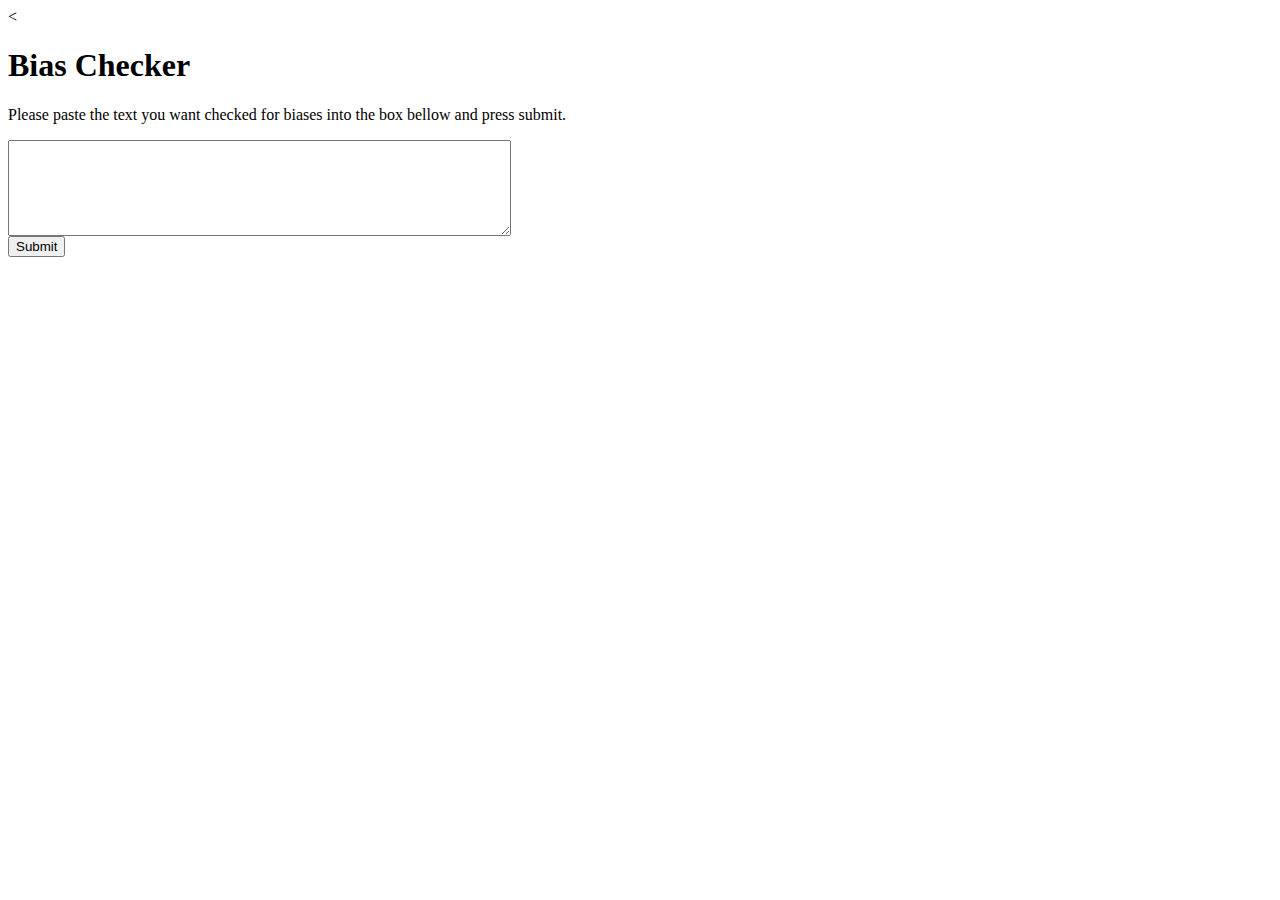
<file: form.html>
<<!DOCTYPE html>
<html>
<head>
	<title>INPUT FORM</title>
</head>
<body>

<h1>Bias Checker</h1>
<p>Please paste the text you want checked for biases into the box bellow and press submit.</p>

<form action="/response" method="post" autocomplete="off">
	<textarea name="text" rows="6" cols="60"></textarea><br>
	<input type="submit" value="Submit">
</form>

</body>
</html>
</file>
